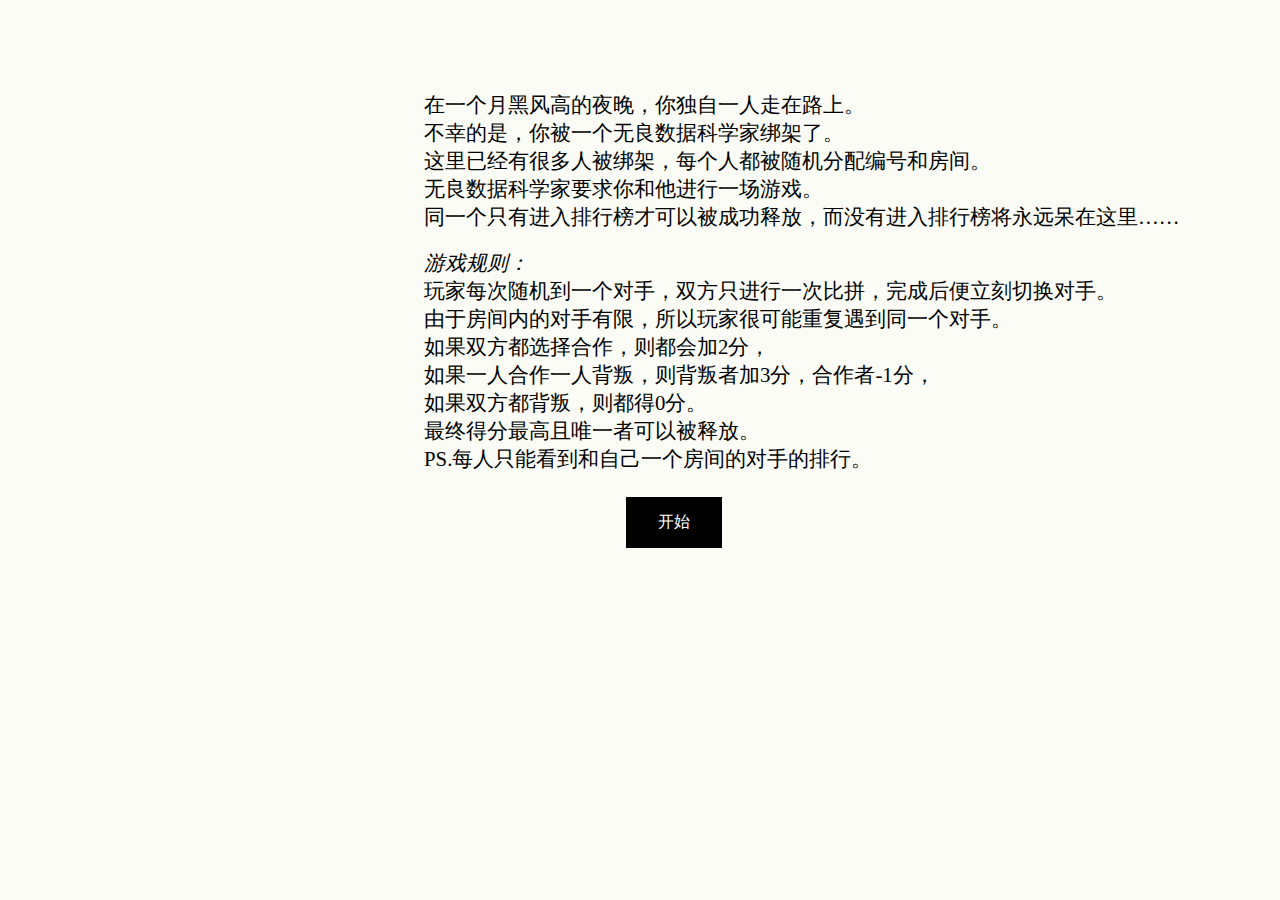
<file: templates/index.html>
<!DOCTYPE html>
<html>
<head>
<meta charset="UTF-8">
<meta name="viewport" content="width=device-width, initial-scale=1.0, minimum-scale=0.5, maximum-scale=2.0, user-scalable=yes" >     
<meta name="apple-mobile-web-app-capable" content="yes" >    
<meta name="format-detection" content="telephone=no" >
<title>Introduction</title>
<style type="text/css">
	/*.nickname{ width:1400px; height:150px;padding-top: 250px; border:0px solid #000; text-align:center;font-size:30px;} */
	.nickname{ position:relative;left:20em;top:4em;font-size: 1.3em} 
	/*.input1{ width:1400px; height:150px;padding-top: -200px; border:0px solid #000; text-align:center;} */
	.input1{ position:relative;left:41em;top:20em;} 
	.button1{
    background-color: #000000;
    border: none;
    color: white;
    padding: 15px 32px;
    text-align: center;
    text-decoration: none;
    display: inline-block;
    font-size: 16px;
    margin: 4px 2px;
    cursor: pointer;
    position:relative;left:200px;top:20px;
    }
   /* .fade_in{
        position:relative;left:20em;top:4em;font-size: 1.3em;
    }*/
    @-webkit-keyframes fade-in {/*针对webkit内核*/  
            0% {opacity: 0;}  
            40% {opacity: 0;}  
            100% {opacity: 1;}  
        }  
    .fade_in1 {   
            position:relative;left:20em;top:4em;font-size: 1.3em; 
            animation: fade-in;/*动画名称*/  
            animation-duration: 1.5s;/*动画持续时间*/  
            -webkit-animation:fade-in 0.5s;/*针对webkit内核*/  
        } 
    .fade_in2 {   
        position:relative;left:20em;top:4em;font-size: 1.3em; 
        animation: fade-in;/*动画名称*/  
        animation-duration: 1.5s;/*动画持续时间*/  
        -webkit-animation:fade-in 1.5s;/*针对webkit内核*/  
        } 
    .fade_in3 {   
    position:relative;left:20em;top:4em;font-size: 1.3em; 
    animation: fade-in;/*动画名称*/  
    animation-duration: 1.5s;/*动画持续时间*/  
    -webkit-animation:fade-in 2.5s;/*针对webkit内核*/  
    } 
    .fade_in4 {   
    position:relative;left:20em;top:4em;font-size: 1.3em; 
    animation: fade-in;/*动画名称*/  
    animation-duration: 1.5s;/*动画持续时间*/  
    -webkit-animation:fade-in 3.5s;/*针对webkit内核*/  
    } 
</style>
</head>
<body bgcolor="#fafcf5">
<div class="fade_in1">
在一个月黑风高的夜晚，你独自一人走在路上。</br>
不幸的是，你被一个无良数据科学家绑架了。</br>
</div>
<div class="fade_in2">
这里已经有很多人被绑架，每个人都被随机分配编号和房间。</br>
无良数据科学家要求你和他进行一场游戏。</br>
同一个只有进入排行榜才可以被成功释放，而没有进入排行榜将永远呆在这里……</br>
</div>
</br>
<div class="fade_in3">
<em>游戏规则：</em></br>
玩家每次随机到一个对手，双方只进行一次比拼，完成后便立刻切换对手。</br>
由于房间内的对手有限，所以玩家很可能重复遇到同一个对手。</br>
</div>
<div class="fade_in4">
如果双方都选择合作，则都会加2分，</br>
如果一人合作一人背叛，则背叛者加3分，合作者-1分，</br>
如果双方都背叛，则都得0分。</br>
最终得分最高且唯一者可以被释放。</br>
PS.每人只能看到和自己一个房间的对手的排行。</br>
</div>

<div class="nickname">
<button class="button1" onclick="openw()">开始</button>
</div>
<script type="text/javascript">
function openw(){

    window.location.href='a.html';
}

</script>
</body>
</html>
</file>
